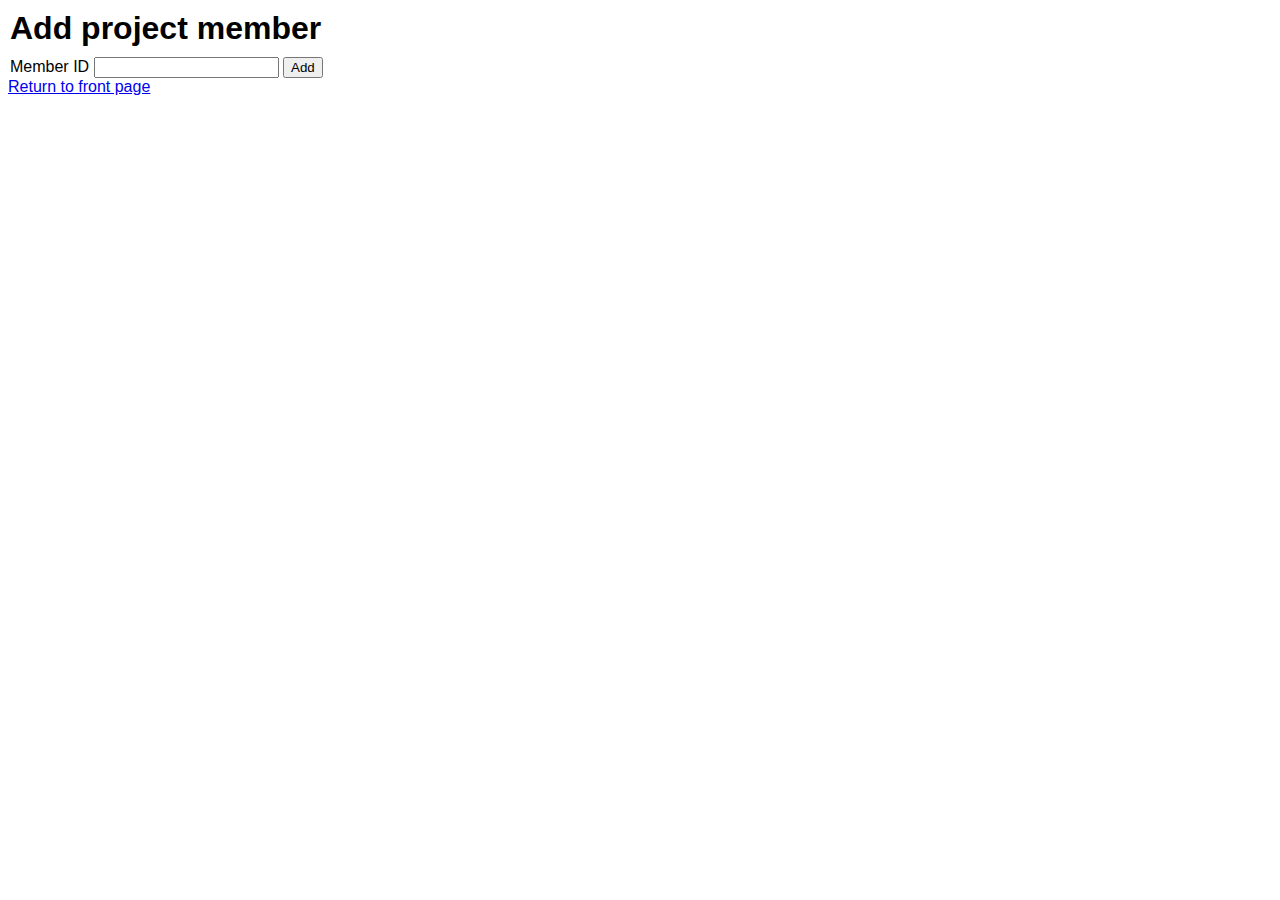
<file: src/main/resources/task-manager/removeMember.html>
<!DOCTYPE html>
<html lang="en">
<head>
    <meta charset="UTF-8">
    <title>Add Member</title>
    <link rel="stylesheet" href="style.css">
</head>
<body>
<h1>Add project member</h1>

<form method="POST" action="/api/members/remove">
    <label>Member ID <input type="text" name="id" /></label>
    <button>Add</button>
</form>

<div>
    <a href=".">Return to front page</a>
</div>
</body>
</html>
</file>
<file: src/main/resources/task-manager/style.css>
html,body{
    margin:0;
    padding:0;
    font-family: 'Montserrat', sans-serif;
    height:100%;
    width:100%;

}

a{
    margin-left: 8px;
    margin-top: 20px;
}

h1 {
    padding:10px;
    margin:0;
}

table {
    font-size: 16px;
}

tr {
    background-color: #ebebeb;
}

#menu {
    display:inline-block;
    background-color: #4CAF50;
    width:100%;

}

#menu a {
    display:inline-block;
    padding:15px;
    margin: 0px !important;
    margin-left:5px !important;
    margin-right:5px !important;
    text-decoration: none;
    color:white;
}

#menu a:hover {
    background-color:#60db65;
    color:black;
    font-weight: 600;
}

header {

}

#wrapper {
    display:grid;
    grid-column-gap: 5px;
    grid-row-gap: 5px;
    grid-template-columns: 30% 30% 30%;
    grid-template-rows:5% 60% 40%;
    width:100%;
    height:100%;
}

#Members
{
    background-color:#e3e3e3;
    grid-column-start: 1;
    grid-column-end: 1;
    grid-row-start: 2;
    grid-row-end: 2;
}

.head {
    text-align: center;
}

.row h3,label
{
    margin-left:10px;
}

.row table {
    width:90%;
    margin-left:5%;

}

.row {
    height:100%;
}

.row table th {
    background-color: #4CAF50;
    color:white;
}

.row table td {
    background-color:white;
}

#Status
{
    height: 30%;
    background-color:#e3e3e3;
    grid-column-start: 2;
    grid-column-end: 2;
    grid-row-start: 3;
    grid-row-end: 3;
}

#Status h3 {
    margin-left:10px;
}





#AddMember{
    height: 30%;
    background-color:#e3e3e3;
    grid-column-start: 1;
    grid-column-end: 1;
    grid-row-start: 3;
    grid-row-end: 3;
}

#AddMember h3 {
    margin-left: 10px;
}

#MembersWithProjects
{
    background-color:#e3e3e3;
    grid-column-start: 2;
    grid-column-end: 2;
    grid-row-start: 2;
    grid-row-end: 2;
}

#Alltasks
{
    background-color:#e3e3e3;
    grid-column-start: 3;
    grid-column-end: 3;
    grid-row-start: 2;
    grid-row-end: 2;
}

#header1
{
    grid-column-start: 1;
    grid-column-end: 1;
    grid-row-start: 1;
    grid-row-end: 1;
}

#header2
{
    grid-column-start: 2;
    grid-column-end: 2;
    grid-row-start: 1;
    grid-row-end: 1;
}

#header3
{
    grid-column-start: 3;
    grid-column-end: 3;
    grid-row-start: 1;
    grid-row-end: 1;
}
</file>
